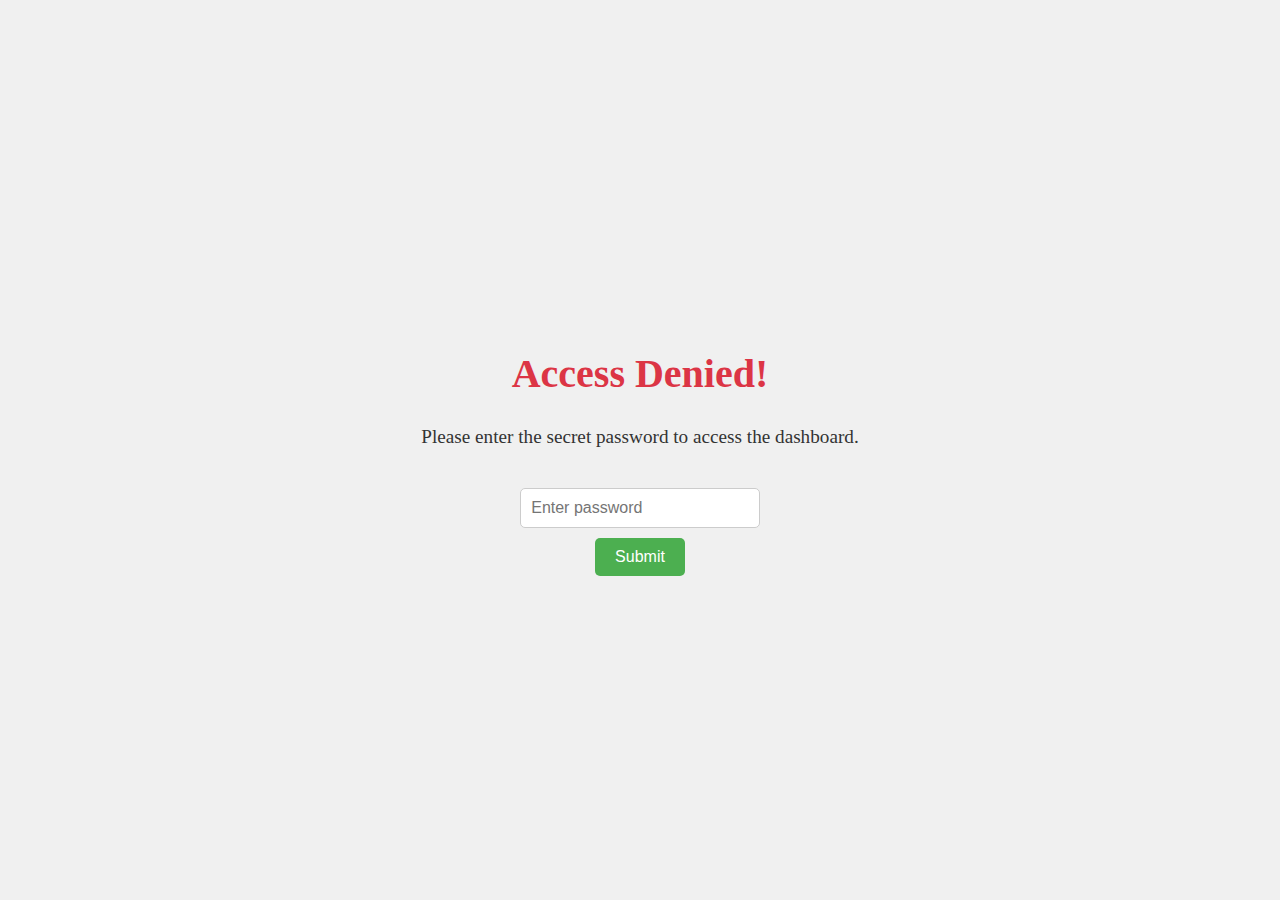
<file: index.htm>
<!DOCTYPE html>
<html lang="en">
<head>
    <meta charset="UTF-8">
    <meta name="viewport" content="width=device-width, initial-scale=1.0">
    <title>SNL Employee Effort Tracker</title>
    <link rel="stylesheet" href="style.css">
    <link rel="stylesheet" href="print.css" media="print"> 
    <style>
        /* Basic CSS for the access denied overlay and hidden input */
        #accessDeniedOverlay {
            position: fixed;
            top: 0;
            left: 0;
            width: 100%;
            height: 100%;
            background-color: #f0f0f0; /* Light background */
            display: flex;
            flex-direction: column;
            justify-content: center;
            align-items: center;
            text-align: center;
            z-index: 1000; /* Make sure it's on top */
            color: #333;
        }
        #accessDeniedOverlay h1 {
            color: #dc3545; /* Red for error */
            font-size: 2.5em;
            margin-bottom: 10px;
        }
        #accessDeniedOverlay p {
            font-size: 1.2em;
            margin-bottom: 20px;
        }
        #secretPasswordInputContainer {
    margin-top: 20px;
    display: flex; /* Changed to flex to make it visible */
    flex-direction: column;
    align-items: center;
        }
        #secretPasswordInputContainer input {
            padding: 10px;
            border: 1px solid #ccc;
            border-radius: 5px;
            font-size: 1em;
            margin-bottom: 10px;
            width: 250px;
            max-width: 80%;
        }
        #secretPasswordInputContainer button {
            background-color: #4CAF50;
            color: white;
            padding: 10px 20px;
            border: none;
            border-radius: 5px;
            cursor: pointer;
            font-size: 1em;
            transition: background-color 0.3s ease;
        }
        #secretPasswordInputContainer button:hover {
            background-color: #45a049;
        }
        #passwordErrorMessage {
            color: #dc3545;
            margin-top: 10px;
            display: none; /* Hidden by default */
        }

    </style>
</head>
<body>
    <div id="accessDeniedOverlay">
        <h1>Access Denied!</h1>
        <p>Please enter the secret password to access the dashboard.</p>
        <div id="secretPasswordInputContainer">
            <input type="password" id="secretPasswordInput" placeholder="Enter password">
            <button id="submitSecretPassword">Submit</button>
            <p id="passwordErrorMessage"></p>
        </div>
    </div>

    <div id="dashboardContent" style="display: none;">
        <header>
            <h1>SML Employee Effort Tracker</h1>
            <nav class="report-tabs">
                <button class="tab-button active" id="allBranchSnapshotTabBtn">All Branch Snapshot</button>
                <button class="tab-button" id="allStaffOverallPerformanceTabBtn">Overall Staff Performance</button>
                <button class="tab-button" id="nonParticipatingBranchesTabBtn">Zero Visit Branches</button>
                <button class="tab-button" id="branchPerformanceTabBtn">Branch Performance</button>
                <button class="tab-button" id="detailedCustomerViewTabBtn">Detailed Customer View</button>
                <button class="tab-button" id="employeeManagementTabBtn">Employee Management</button>
 		<button class="tab-button" id="nonParticipantReportTabBtn" onclick="showTab('nonParticipantReportSection')">Non-Participant Report</button>

            </nav>
        </header>

        <main>
            <section id="reportsSection" class="report-section active">
                <div class="controls-panel">
                    <div class="filter-group">
                        <label for="monthSelect">Month:</label>
                        <select id="monthSelect"></select>
                    </div>
                    <div class="filter-group">
                        <label for="branchSelect">Branch:</label>
                        <select id="branchSelect"></select>
                    </div>
                    <div class="filter-group" id="employeeFilterPanel" style="display: none;">
                        <label for="employeeSelect">Employee:</label>
                        <select id="employeeSelect"></select>
                    </div>
                </div>

                <div class="view-options" id="viewOptions" style="display: none;">
                    <button class="btn" id="viewBranchPerformanceReportBtn">View Branch Performance</button>
                    <button class="btn" id="viewEmployeeSummaryBtn">View Employee Summary</button>
                    <button class="btn" id="viewAllEntriesBtn">View All Entries</button>
                    <button class="btn" id="viewPerformanceReportBtn">View Performance Report</button>
                    <button class="btn" id="viewBranchVisitLeaderboardBtn">Branch Visit Leaderboard</button>
                    <button class="btn" id="viewBranchCallLeaderboardBtn">Branch Call Leaderboard</button>
                    <button class="btn" id="viewStaffParticipationBtn">Staff Participation</button>
                </div>

                <button class="btn download-btn" id="downloadOverallStaffPerformanceReportBtn">Download Overall Staff Performance CSV</button>

                <div id="reportDisplay" class="report-display">
                    <p>Select a report tab above or filter options to view data.</p>
                </div>
            </section>

            <section id="detailedCustomerViewSection" class="report-section">
                <div class="controls-panel">
                    <div class="filter-group">
                        <label for="customerViewMonthSelect">Month:</label>
                        <select id="customerViewMonthSelect"></select>
                    </div>
                    <div class="filter-group">
                        <label for="customerViewBranchSelect">Branch:</label>
                        <select id="customerViewBranchSelect"></select>
                    </div>
                    <div class="filter-group">
                        <label for="customerViewEmployeeSelect">Employee:</label>
                        <select id="customerViewEmployeeSelect"></select>
                    </div>
                    <button class="btn" id="loadCustomerDataBtn">Load Customer Data</button>
                </div>

                <div class="customer-list-display">
                    <h3>Canvassed Customers</h3>
                    <div class="table-container">
                        <table class="data-table">
                            <thead>
                                <tr>
                                    <th>Prospect Name</th>
                                    <th>Phone Number</th>
                                    <th>Activity Type</th>
                                    <th>Date</th>
                                    <th>Details</th>
                                </tr>
                            </thead>
                            <tbody id="detailedCustomerReportTableBody">
                                <tr><td colspan="5">Select a branch, employee, and month to load customer data.</td></tr>
                            </tbody>
                        </table>
                    </div>
                    <button class="btn download-btn" id="downloadDetailedCustomerReportBtn">Download Customer Report CSV</button>
                </div>

                <div class="customer-details-display" id="customerDetailsContent" style="display: none;">
    <h3>Details for <span id="currentCustomerName"></span></h3>
    <div class="customer-details-card">
        <div class="customer-info-section full-width-section" id="employeeBranchInfo">
            <h3>Employee & Branch Info</h3> <div class="detail-row">
                <div class="detail-label">Employee Name:</div>
                <div class="detail-value" id="employeeNameValue"></div>
            </div>
            <div class="detail-row">
                <div class="detail-label">Branch Name:</div>
                <div class="detail-value" id="branchNameValue"></div>
            </div>
        </div>
        <div class="customer-info-section card-color-1" id="customerCard1">
            <h4>Contact & Basic Info</h4>
            <p>Select a customer from the list to view details.</p>
        </div>
        <div class="customer-info-section card-color-2" id="customerCard2">
            <h4>Activity & Interests</h4>
            <p>Select a customer from the list to view details.</p>
        </div>
        <div class="customer-info-section card-color-3" id="customerCard3">
            <h4>Family & Profile</h4>
            <p>Select a customer from the list to view details.</p>
        </div>
    </div>
</div>
            </section>

            <section id="employeeManagementSection" class="report-section">
                <h2>Employee Management</h2>

                <div class="employee-management-controls">
                    <div class="management-form-container">
                        <h3>Add New Employee</h3>
                        <form id="addEmployeeForm" class="management-form">
                            <label for="newEmployeeName">Employee Name:</label>
                            <input type="text" id="newEmployeeName" required>

                            <label for="newEmployeeCode">Employee Code:</label>
                            <input type="text" id="newEmployeeCode" required>

                            <label for="newBranchName">Branch Name:</label>
                            <select id="newBranchName" required></select>

                            <label for="newDesignation">Designation:</label>
                            <input type="text" id="newDesignation" required>

                            <button type="submit" class="btn">Add Employee</button>
                        </form>
                    </div>

                    <div class="management-form-container">
                        <h3>Bulk Add Employees</h3>
                        <form id="bulkAddEmployeeForm" class="management-form">
                            <label for="bulkEmployeeBranchName">Branch Name (for all employees in this list):</label>
                            <select id="bulkEmployeeBranchName" required></select>

                            <label for="bulkEmployeeDetails">Employee Details (Name, Code, Designation - one per line):</label>
                            <textarea id="bulkEmployeeDetails" rows="10" placeholder="E.g., John Doe, E001, Sales Executive&#10;Jane Smith, E002, Marketing Officer" required></textarea>

                            <button type="submit" class="btn">Bulk Add Employees</button>
                        </form>
                    </div>

                    <div class="management-form-container">
                        <h3>Delete Employee</h3>
                        <form id="deleteEmployeeForm" class="management-form">
                            <label for="deleteEmployeeCode">Employee Code to Delete:</label>
                            <input type="text" id="deleteEmployeeCode" required>
                            <button type="submit" class="btn delete-btn">Delete Employee</button>
                        </form>
                    </div>
                </div>
               <div id="employeeManagementMessage" class="message" style="display: none;"></div>
        </section>

        <section id="nonParticipantReportSection" class="report-section" style="display: none;">
            <h2>Non-Participating Employees Report</h2>
            <p>This report lists all employees from the Master Employee list who have not participated in any canvassing activities based on the current data from the main report.</p>
            
            <button id="downloadNonParticipantsReportBtn" class="btn">Download Non-Participants CSV</button>
            
            <div id="nonParticipantsDisplay" class="customer-list-display">
                <h3>Non-Participants List</h3>
                <table id="nonParticipantsTable">
                    <thead>
                        <tr>
                            <th>SL.No.</th>
                            <th>Employee Code</th>
                            <th>Employee Name</th>
                            <th>Division</th>
                            <th>Designation</th>
                            <th>Visit Participation</th>
                        </tr>
                    </thead>
                    <tbody>
                        </tbody>
                </table>
            </div>
            
            <div id="nonParticipantsMessage" class="message" style="display: none; margin-top: 20px;"></div>
        </section>
        </main>
    <footer>
        <p>&copy; 2025 Employee Canvassing Dashboard</p>
    </footer>
            <p>&copy; 2025 Employee Canvassing Dashboard</p>
        </footer>
    </div>
<script src="tabHandler.js"></script> <script src="script.js"></script>
<script src="nonParticipantsReport.js"></script>
   </body>
</html>
</file>
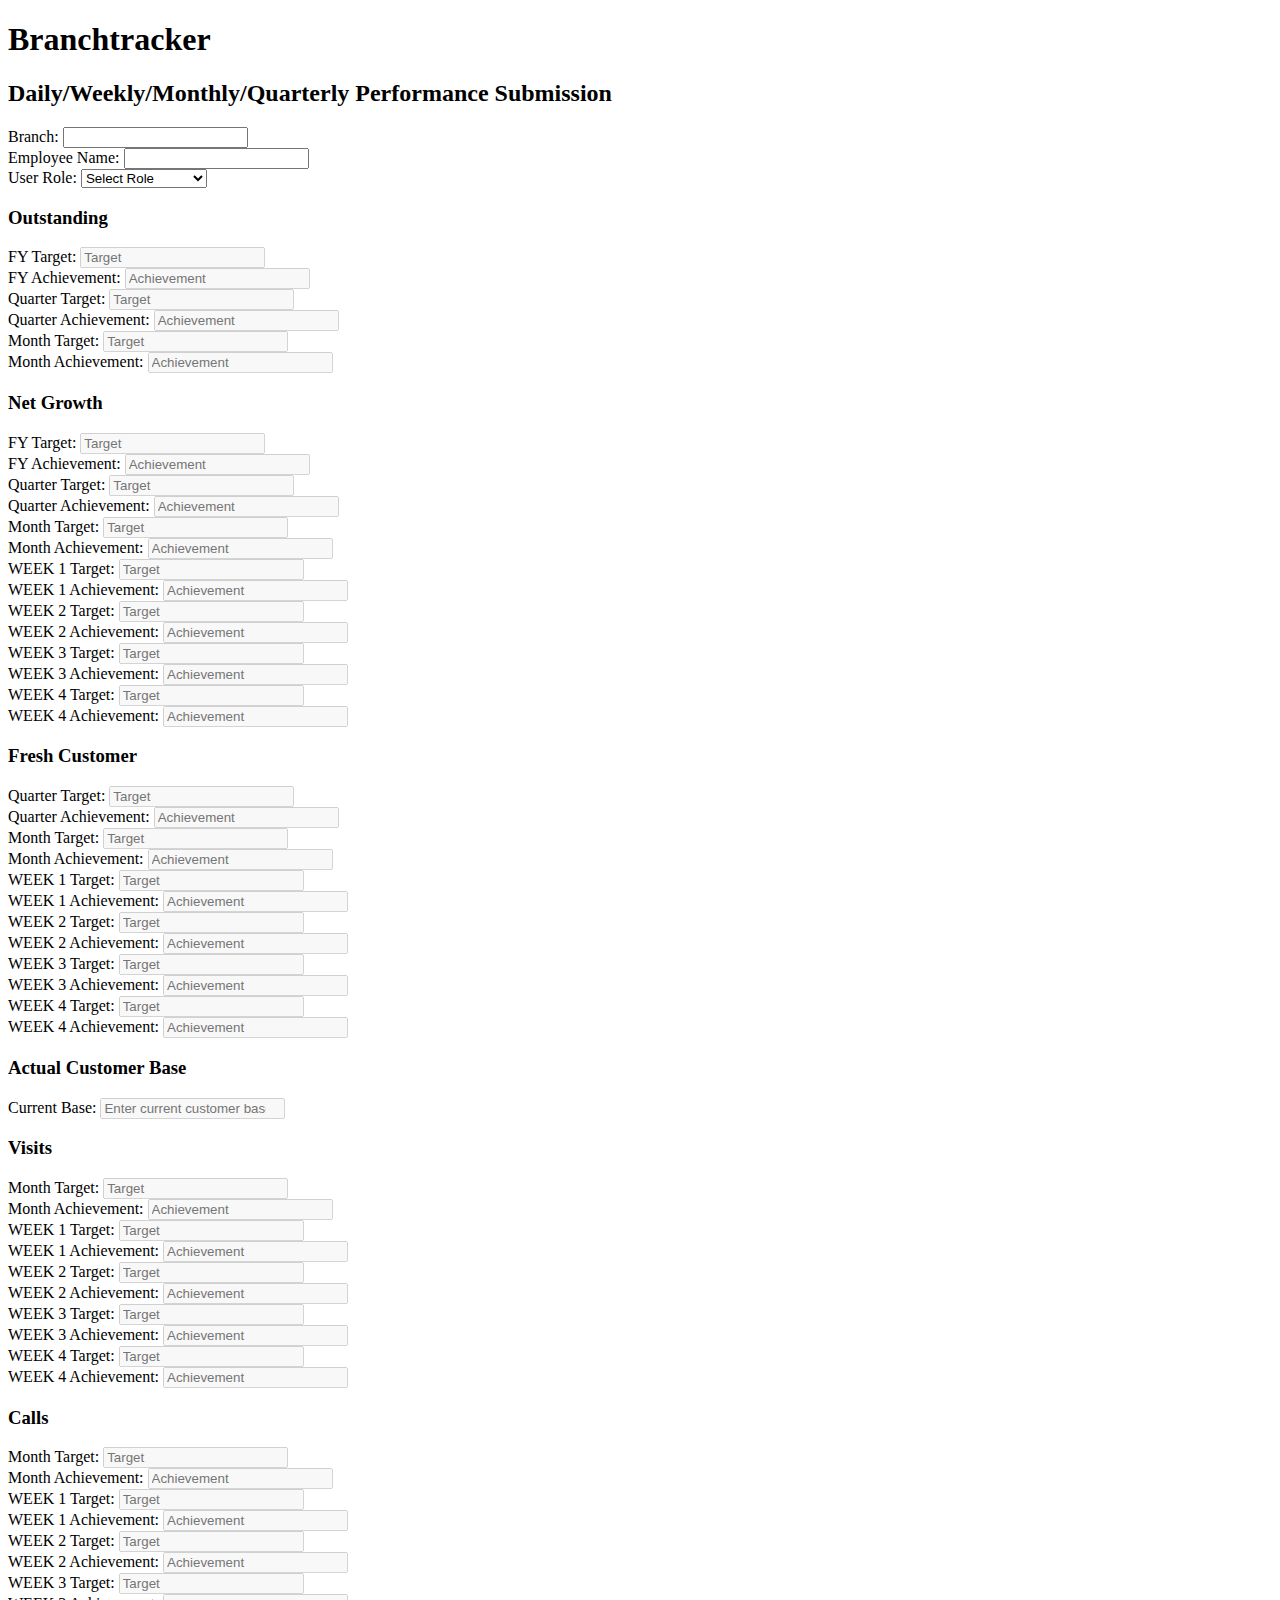
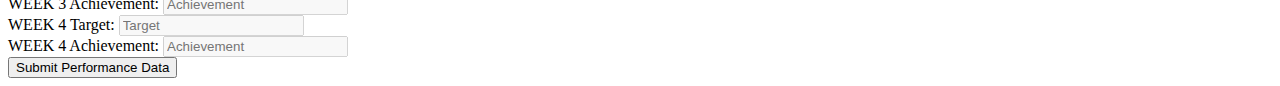
<file: index.html>
<!DOCTYPE html>
<html lang="en">
<head>
    <meta charset="UTF-8">
    <meta name="viewport" content="width=device-width, initial-scale=1.0">
    <title>Branch Performance Tracker</title>
    <body>

    <div class="container">
        <h1>Branchtracker</h1> <h2 id="formTitle">Daily/Weekly/Monthly/Quarterly Performance Submission</h2>

        <form id="performanceForm">
            <div class="form-group">
                <label for="branch">Branch:</label>
                <input type="text" id="branch" name="Branch" required>
            </div>
            <div class="form-group">
                <label for="employeeName">Employee Name:</label>
                <input type="text" id="employeeName" name="Employee name" required>
            </div>

            <div class="form-group">
                <label for="userRole">User Role:</label>
                <select id="userRole" name="User Role" required>
                    <option value="">Select Role</option>
                    <option value="Branch in Charge">Branch in Charge</option>
                    <option value="Others">Others</option>
                </select>
            </div>

            <h3>Outstanding</h3>
            <div class="outstanding-period-group" data-category="Outstanding" data-period="FY">
                <div class="form-group">
                    <label for="outstandingFYTarget">FY Target:</label>
                    <input type="number" id="outstandingFYTarget" name="Outstanding FY Target" class="outstanding-field" placeholder="Target">
                </div>
                <div class="form-group">
                    <label for="outstandingFYAchmt">FY Achievement:</label>
                    <input type="number" id="outstandingFYAchmt" name="Outstanding FY Achmt" class="outstanding-field" placeholder="Achievement">
                </div>
            </div>
            <div class="outstanding-period-group" data-category="Outstanding" data-period="Quarter">
                <div class="form-group">
                    <label for="outstandingQuarterTarget">Quarter Target:</label>
                    <input type="number" id="outstandingQuarterTarget" name="Outstanding Quarter Target" class="outstanding-field" placeholder="Target">
                </div>
                <div class="form-group">
                    <label for="outstandingQuarterAchmt">Quarter Achievement:</label>
                    <input type="number" id="outstandingQuarterAchmt" name="Outstanding Quarter Achmt" class="outstanding-field" placeholder="Achievement">
                </div>
            </div>
            <div class="outstanding-period-group" data-category="Outstanding" data-period="Month">
                <div class="form-group">
                    <label for="outstandingMonthTarget">Month Target:</label>
                    <input type="number" id="outstandingMonthTarget" name="Outstanding Month Target" class="outstanding-field" placeholder="Target">
                </div>
                <div class="form-group">
                    <label for="outstandingMonthAchmt">Month Achievement:</label>
                    <input type="number" id="outstandingMonthAchmt" name="Outstanding Month Achmt" class="outstanding-field" placeholder="Achievement">
                </div>
            </div>

            <h3>Net Growth</h3>
            <div class="net-growth-period-group" data-category="Net Growth" data-period="FY">
                <div class="form-group">
                    <label for="netGrowthFYTarget">FY Target:</label>
                    <input type="number" id="netGrowthFYTarget" name="Net Growth FY Target" placeholder="Target">
                </div>
                <div class="form-group">
                    <label for="netGrowthFYAchmt">FY Achievement:</label>
                    <input type="number" id="netGrowthFYAchmt" name="Net Growth FY Achmt" placeholder="Achievement">
                </div>
            </div>
            <div class="net-growth-period-group" data-category="Net Growth" data-period="Quarter">
                <div class="form-group">
                    <label for="netGrowthQuarterTarget">Quarter Target:</label>
                    <input type="number" id="netGrowthQuarterTarget" name="Net Growth Quarter Target" placeholder="Target">
                </div>
                <div class="form-group">
                    <label for="netGrowthQuarterAchmt">Quarter Achievement:</label>
                    <input type="number" id="netGrowthQuarterAchmt" name="Net Growth Quarter Achmt" placeholder="Achievement">
                </div>
            </div>
            <div class="net-growth-period-group" data-category="Net Growth" data-period="Month">
                <div class="form-group">
                    <label for="netGrowthMonthTarget">Month Target:</label>
                    <input type="number" id="netGrowthMonthTarget" name="Net Growth Month Target" placeholder="Target">
                </div>
                <div class="form-group">
                    <label for="netGrowthMonthAchmt">Month Achievement:</label>
                    <input type="number" id="netGrowthMonthAchmt" name="Net Growth Month Achmt" placeholder="Achievement">
                </div>
            </div>
            <div class="net-growth-period-group" data-category="Net Growth" data-period="Week" data-week="1">
                <div class="form-group">
                    <label for="netGrowthWeek1Target">WEEK 1 Target:</label>
                    <input type="number" id="netGrowthWeek1Target" name="Net Growth WEEK 1 Target" data-week="1" placeholder="Target">
                </div>
                <div class="form-group">
                    <label for="netGrowthWeek1Achmt">WEEK 1 Achievement:</label>
                    <input type="number" id="netGrowthWeek1Achmt" name="Net Growth WEEK 1 Achmt" data-week="1" placeholder="Achievement">
                </div>
            </div>
            <div class="net-growth-period-group" data-category="Net Growth" data-period="Week" data-week="2">
                <div class="form-group">
                    <label for="netGrowthWeek2Target">WEEK 2 Target:</label>
                    <input type="number" id="netGrowthWeek2Target" name="Net Growth WEEK 2 Target" data-week="2" placeholder="Target">
                </div>
                <div class="form-group">
                    <label for="netGrowthWeek2Achmt">WEEK 2 Achievement:</label>
                    <input type="number" id="netGrowthWeek2Achmt" name="Net Growth WEEK 2 Achmt" data-week="2" placeholder="Achievement">
                </div>
            </div>
            <div class="net-growth-period-group" data-category="Net Growth" data-period="Week" data-week="3">
                <div class="form-group">
                    <label for="netGrowthWeek3Target">WEEK 3 Target:</label>
                    <input type="number" id="netGrowthWeek3Target" name="Net Growth WEEK 3 Target" data-week="3" placeholder="Target">
                </div>
                <div class="form-group">
                    <label for="netGrowthWeek3Achmt">WEEK 3 Achievement:</label>
                    <input type="number" id="netGrowthWeek3Achmt" name="Net Growth WEEK 3 Achmt" data-week="3" placeholder="Achievement">
                </div>
            </div>
            <div class="net-growth-period-group" data-category="Net Growth" data-period="Week" data-week="4">
                <div class="form-group">
                    <label for="netGrowthWeek4Target">WEEK 4 Target:</label>
                    <input type="number" id="netGrowthWeek4Target" name="Net Growth WEEK 4 Target" data-week="4" placeholder="Target">
                </div>
                <div class="form-group">
                    <label for="netGrowthWeek4Achmt">WEEK 4 Achievement:</label>
                    <input type="number" id="netGrowthWeek4Achmt" name="Net Growth WEEK 4 Achmt" data-week="4" placeholder="Achievement">
                </div>
            </div>

            <h3>Fresh Customer</h3>
            <div class="fresh-customer-period-group" data-category="Fresh Customer" data-period="Quarter">
                <div class="form-group">
                    <label for="freshCustomerQuarterTarget">Quarter Target:</label>
                    <input type="number" id="freshCustomerQuarterTarget" name="Fresh Customer Quarter Target" placeholder="Target">
                </div>
                <div class="form-group">
                    <label for="freshCustomerQuarterAchmt">Quarter Achievement:</label>
                    <input type="number" id="freshCustomerQuarterAchmt" name="Fresh Customer Quarter Achmt" placeholder="Achievement">
                </div>
            </div>
            <div class="fresh-customer-period-group" data-category="Fresh Customer" data-period="Month">
                <div class="form-group">
                    <label for="freshCustomerMonthTarget">Month Target:</label>
                    <input type="number" id="freshCustomerMonthTarget" name="Fresh Customer Month Target" placeholder="Target">
                </div>
                <div class="form-group">
                    <label for="freshCustomerMonthAchmt">Month Achievement:</label>
                    <input type="number" id="freshCustomerMonthAchmt" name="Fresh Customer Month Achmt" placeholder="Achievement">
                </div>
            </div>
            <div class="fresh-customer-period-group" data-category="Fresh Customer" data-period="Week" data-week="1">
                <div class="form-group">
                    <label for="freshCustomerWeek1Target">WEEK 1 Target:</label>
                    <input type="number" id="freshCustomerWeek1Target" name="Fresh Customer WEEK 1 Target" data-week="1" placeholder="Target">
                </div>
                <div class="form-group">
                    <label for="freshCustomerWeek1Achmt">WEEK 1 Achievement:</label>
                    <input type="number" id="freshCustomerWeek1Achmt" name="Fresh Customer WEEK 1 Achmt" data-week="1" placeholder="Achievement">
                </div>
            </div>
            <div class="fresh-customer-period-group" data-category="Fresh Customer" data-period="Week" data-week="2">
                <div class="form-group">
                    <label for="freshCustomerWeek2Target">WEEK 2 Target:</label>
                    <input type="number" id="freshCustomerWeek2Target" name="Fresh Customer WEEK 2 Target" data-week="2" placeholder="Target">
                </div>
                <div class="form-group">
                    <label for="freshCustomerWeek2Achmt">WEEK 2 Achievement:</label>
                    <input type="number" id="freshCustomerWeek2Achmt" name="Fresh Customer WEEK 2 Achmt" data-week="2" placeholder="Achievement">
                </div>
            </div>
            <div class="fresh-customer-period-group" data-category="Fresh Customer" data-period="Week" data-week="3">
                <div class="form-group">
                    <label for="freshCustomerWeek3Target">WEEK 3 Target:</label>
                    <input type="number" id="freshCustomerWeek3Target" name="Fresh Customer WEEK 3 Target" data-week="3" placeholder="Target">
                </div>
                <div class="form-group">
                    <label for="freshCustomerWeek3Achmt">WEEK 3 Achievement:</label>
                    <input type="number" id="freshCustomerWeek3Achmt" name="Fresh Customer WEEK 3 Achmt" data-week="3" placeholder="Achievement">
                </div>
            </div>
            <div class="fresh-customer-period-group" data-category="Fresh Customer" data-period="Week" data-week="4">
                <div class="form-group">
                    <label for="freshCustomerWeek4Target">WEEK 4 Target:</label>
                    <input type="number" id="freshCustomerWeek4Target" name="Fresh Customer WEEK 4 Target" data-week="4" placeholder="Target">
                </div>
                <div class="form-group">
                    <label for="freshCustomerWeek4Achmt">WEEK 4 Achievement:</label>
                    <input type="number" id="freshCustomerWeek4Achmt" name="Fresh Customer WEEK 4 Achmt" data-week="4" placeholder="Achievement">
                </div>
            </div>

            <h3>Actual Customer Base</h3>
            <div class="form-group">
                <label for="actualCustomerBase">Current Base:</label>
                <input type="number" id="actualCustomerBase" name="Actual Customer Base" placeholder="Enter current customer base">
            </div>

            <h3>Visits</h3>
            <div class="visits-period-group" data-category="Visits" data-period="Month">
                <div class="form-group">
                    <label for="visitsMonthTarget">Month Target:</label>
                    <input type="number" id="visitsMonthTarget" name="Visits Month Target" placeholder="Target">
                </div>
                <div class="form-group">
                    <label for="visitsMonthAchmt">Month Achievement:</label>
                    <input type="number" id="visitsMonthAchmt" name="Visits Month Achmt" placeholder="Achievement">
                </div>
            </div>
            <div class="visits-period-group" data-category="Visits" data-period="Week" data-week="1">
                <div class="form-group">
                    <label for="visitsWeek1Target">WEEK 1 Target:</label>
                    <input type="number" id="visitsWeek1Target" name="Visits WEEK 1 Target" data-week="1" placeholder="Target">
                </div>
                <div class="form-group">
                    <label for="visitsWeek1Achmt">WEEK 1 Achievement:</label>
                    <input type="number" id="visitsWeek1Achmt" name="Visits WEEK 1 Achmt" data-week="1" placeholder="Achievement">
                </div>
            </div>
            <div class="visits-period-group" data-category="Visits" data-period="Week" data-week="2">
                <div class="form-group">
                    <label for="visitsWeek2Target">WEEK 2 Target:</label>
                    <input type="number" id="visitsWeek2Target" name="Visits WEEK 2 Target" data-week="2" placeholder="Target">
                </div>
                <div class="form-group">
                    <label for="visitsWeek2Achmt">WEEK 2 Achievement:</label>
                    <input type="number" id="visitsWeek2Achmt" name="Visits WEEK 2 Achmt" data-week="2" placeholder="Achievement">
                </div>
            </div>
            <div class="visits-period-group" data-category="Visits" data-period="Week" data-week="3">
                <div class="form-group">
                    <label for="visitsWeek3Target">WEEK 3 Target:</label>
                    <input type="number" id="visitsWeek3Target" name="Visits WEEK 3 Target" data-week="3" placeholder="Target">
                </div>
                <div class="form-group">
                    <label for="visitsWeek3Achmt">WEEK 3 Achievement:</label>
                    <input type="number" id="visitsWeek3Achmt" name="Visits WEEK 3 Achmt" data-week="3" placeholder="Achievement">
                </div>
            </div>
            <div class="visits-period-group" data-category="Visits" data-period="Week" data-week="4">
                <div class="form-group">
                    <label for="visitsWeek4Target">WEEK 4 Target:</label>
                    <input type="number" id="visitsWeek4Target" name="Visits WEEK 4 Target" data-week="4" placeholder="Target">
                </div>
                <div class="form-group">
                    <label for="visitsWeek4Achmt">WEEK 4 Achievement:</label>
                    <input type="number" id="visitsWeek4Achmt" name="Visits WEEK 4 Achmt" data-week="4" placeholder="Achievement">
                </div>
            </div>

            <h3>Calls</h3>
            <div class="calls-period-group" data-category="Calls" data-period="Month">
                <div class="form-group">
                    <label for="callsMonthTarget">Month Target:</label>
                    <input type="number" id="callsMonthTarget" name="Calls Month Target" placeholder="Target">
                </div>
                <div class="form-group">
                    <label for="callsMonthAchmt">Month Achievement:</label>
                    <input type="number" id="callsMonthAchmt" name="Calls Month Achmt" placeholder="Achievement">
                </div>
            </div>
            <div class="calls-period-group" data-category="Calls" data-period="Week" data-week="1">
                <div class="form-group">
                    <label for="callsWeek1Target">WEEK 1 Target:</label>
                    <input type="number" id="callsWeek1Target" name="Calls WEEK 1 Target" data-week="1" placeholder="Target">
                </div>
                <div class="form-group">
                    <label for="callsWeek1Achmt">WEEK 1 Achievement:</label>
                    <input type="number" id="callsWeek1Achmt" name="Calls WEEK 1 Achmt" data-week="1" placeholder="Achievement">
                </div>
            </div>
            <div class="calls-period-group" data-category="Calls" data-period="Week" data-week="2">
                <div class="form-group">
                    <label for="callsWeek2Target">WEEK 2 Target:</label>
                    <input type="number" id="callsWeek2Target" name="Calls WEEK 2 Target" data-week="2" placeholder="Target">
                </div>
                <div class="form-group">
                    <label for="callsWeek2Achmt">WEEK 2 Achievement:</label>
                    <input type="number" id="callsWeek2Achmt" name="Calls WEEK 2 Achmt" data-week="2" placeholder="Achievement">
                </div>
            </div>
            <div class="calls-period-group" data-category="Calls" data-period="Week" data-week="3">
                <div class="form-group">
                    <label for="callsWeek3Target">WEEK 3 Target:</label>
                    <input type="number" id="callsWeek3Target" name="Calls WEEK 3 Target" data-week="3" placeholder="Target">
                </div>
                <div class="form-group">
                    <label for="callsWeek3Achmt">WEEK 3 Achievement:</label>
                    <input type="number" id="callsWeek3Achmt" name="Calls WEEK 3 Achmt" data-week="3" placeholder="Achievement">
                </div>
            </div>
            <div class="calls-period-group" data-category="Calls" data-period="Week" data-week="4">
                <div class="form-group">
                    <label for="callsWeek4Target">WEEK 4 Target:</label>
                    <input type="number" id="callsWeek4Target" name="Calls WEEK 4 Target" data-week="4" placeholder="Target">
                </div>
                <div class="form-group">
                    <label for="callsWeek4Achmt">WEEK 4 Achievement:</label>
                    <input type="number" id="callsWeek4Achmt" name="Calls WEEK 4 Achmt" data-week="4" placeholder="Achievement">
                </div>
            </div>


            <button type="submit">Submit Performance Data</button>
        </form>

        <div id="formSuccessMessage" class="message success-message" style="display: none;">
            <p>Data submitted successfully! Thank you.</p>
            <button onclick="resetForm()">Submit New Data</button>
        </div>
        <div id="formErrorMessage" class="message error-message" style="display: none;">
            <p>An error occurred during submission. Please try again.</p>
            <button onclick="resetForm()">Try Again</button>
        </div>
    </div> <script>
        const form = document.getElementById('performanceForm');
        const formTitle = document.getElementById('formTitle');
        const successMessage = document.getElementById('formSuccessMessage');
        const errorMessage = document.getElementById('formErrorMessage');
        const userRoleSelect = document.getElementById('userRole'); // This should now work!

        // Select all relevant input fields using their classes/attributes
        const outstandingFields = document.querySelectorAll('.outstanding-field');
        const netGrowthPeriodGroups = document.querySelectorAll('.net-growth-period-group');
        const freshCustomerPeriodGroups = document.querySelectorAll('.fresh-customer-period-group');
        const visitsPeriodGroups = document.querySelectorAll('.visits-period-group');
        const callsPeriodGroups = document.querySelectorAll('.calls-period-group');

        const actualCustomerBaseField = document.getElementById('actualCustomerBase');


        // IMPORTANT: Replace this with YOUR Google Apps Script Web App URL
        const appsScriptURL = 'https://script.google.com/macros/s/AKfycbxnNMtVjeHh4M87Pn61_jxzcs902win5sToqQQDRR6_RFKckZOsk9zZlDbGD2juW7NC/exec';

        // Global variable to store fetched data
        let fetchedData = null; // Will store { latestValues, capturedPeriods, currentQuarterName, currentMonth, currentYear }

        // Admin override from URL parameter
        const urlParams = new URLSearchParams(window.location.search);
        const isAdmin = urlParams.get('admin') === 'true';

        // Helper function to get quarter name from month (0-indexed)
        function getQuarterName(monthIndex) {
            if (monthIndex >= 0 && monthIndex <= 2) return 'Q1'; // Jan-Mar
            if (monthIndex >= 3 && monthIndex <= 5) return 'Q2'; // Apr-Jun
            if (monthIndex >= 6 && monthIndex <= 8) return 'Q3'; // Jul-Sep
            if (monthIndex >= 9 && monthIndex <= 11) return 'Q4'; // Oct-Dec
            return '';
        }

        /**
         * Determines the Nth Monday-Saturday week of the month a date falls into.
         * Returns 0 if no valid week is found within the current month context.
         */
        function getWeekNumberOfMonth(date) {
            const d = new Date(date);
            d.setHours(0, 0, 0, 0); // Normalize to start of day

            const year = d.getFullYear();
            const month = d.getMonth(); // 0-indexed

            // If the day is Sunday, it cannot be part of a Mon-Sat week
            if (d.getDay() === 0) { // Sunday
                return 0;
            }

            let weekNumber = 0;
            let tempDate = new Date(year, month, 1); // Start checking from 1st of the month

            // Find the first Monday of the month
            while (tempDate.getDay() !== 1) { // 1 is Monday
                tempDate.setDate(tempDate.getDate() + 1);
                if (tempDate.getMonth() !== month) {
                    // If we cross into the next month before finding the first Monday,
                    // it means there are no Mon-Sat weeks starting in this month that could contain 'd'.
                    return 0;
                }
            }

            // Now tempDate is the first Monday of the month
            for (let i = 1; i <= 4; i++) { // Check for weeks 1 through 4
                const weekStart = new Date(tempDate);
                const weekEnd = new Date(tempDate);
                weekEnd.setDate(weekEnd.getDate() + 5); // Saturday of the current week

                // Check if the input date 'd' falls within this Mon-Sat range
                if (d.getTime() >= weekStart.getTime() && d.getTime() <= weekEnd.getTime()) {
                    weekNumber = i;
                    break; // Found the week, exit loop
                }

                // Move tempDate to the Monday of the next week for the next iteration
                tempDate.setDate(tempDate.getDate() + 7);
                // If we cross into the next month, it means there are no more full Mon-Sat weeks
                // starting within the current month for 'd' to possibly fall into.
                if (tempDate.getMonth() !== month) {
                    break;
                }
            }
            return weekNumber;
        }


        /**
         * Disables a form field and optionally sets its value.
         * Adds 'disabled-field-group' class to the parent .form-group for styling.
         */
        function disableField(field, value = '') {
            field.disabled = true;
            field.value = value;
            field.parentElement.classList.add('disabled-field-group');
        }

        /**
         * Enables a form field and clears its value.
         * Removes 'disabled-field-group' class from the parent .form-group.
         */
        function enableField(field) {
            field.disabled = false;
            field.value = '';
            field.parentElement.classList.remove('disabled-field-group');
        }

        /**
         * Main function to initialize and apply form field logic.
         * Fetches data, applies role-based, period-based, and week-based disabling.
         */
        async function initializeFormFields() {
            // First, disable all fields temporarily, they will be enabled based on logic
            document.querySelectorAll('input, select').forEach(field => {
                field.disabled = true; // Disable all
                if (field.parentElement.classList.contains('disabled-field-group')) {
                    field.parentElement.classList.remove('disabled-field-group');
                }
            });

            // Always enable Branch, Employee Name, and User Role for basic form operation
            document.getElementById('branch').disabled = false;
            document.getElementById('employeeName').disabled = false;
            userRoleSelect.disabled = false;


            if (isAdmin) {
                console.log("Admin mode: All fields are enabled.");
                document.querySelectorAll('input, select').forEach(field => {
                    field.disabled = false;
                    field.parentElement.classList.remove('disabled-field-group');
                });
                return; // Exit if in admin mode
            }

            // Fetch data from Apps Script
            try {
                const response = await fetch(appsScriptURL);
                if (!response.ok) {
                    throw new Error(`HTTP error! status: ${response.status}`);
                }
                fetchedData = await response.json(); // Store for later use
                console.log("Fetched Data:", fetchedData);

                if (fetchedData.error) {
                    console.error("Apps Script Error:", fetchedData.error);
                    alert("Error fetching data from sheet: " + fetchedData.error);
                    return;
                }

            } catch (error) {
                console.error('Error fetching data:', error);
                alert('Failed to load previous data. Please check your internet connection or try again later.');
                return;
            }

            const { latestValues, capturedPeriods, currentQuarterName, currentMonth, currentYear } = fetchedData;
            const selectedRole = userRoleSelect.value;
            const today = new Date();
            const currentWeekNumber = getWeekNumberOfMonth(today);

            // --- Apply Logic for Each Category ---

            // Outstanding Category Logic (Role-based and Period-based)
            outstandingFields.forEach(field => {
                const category = field.closest('.outstanding-period-group').dataset.category; // "Outstanding"
                const period = field.closest('.outstanding-period-group').dataset.period; // "FY", "Quarter", "Month"
                const fieldName = field.name;

                if (selectedRole === 'Others') {
                    disableField(field, latestValues[fieldName] || ''); // Disable and show value if available
                } else { // Branch in Charge
                    if (period === 'FY') {
                        // FY fields for Outstanding are always editable for Branch in Charge
                        enableField(field);
                        field.value = latestValues[fieldName] || ''; // Populate if exists
                    } else if (period === 'Quarter') {
                        const captureKey = `${category}_${currentQuarterName}_${currentYear}`;
                        if (capturedPeriods[captureKey]) {
                            disableField(field, latestValues[fieldName] || '');
                        } else {
                            enableField(field);
                            field.value = latestValues[fieldName] || '';
                        }
                    } else if (period === 'Month') {
                        const captureKey = `${category}_${currentMonth}_${currentYear}`;
                        if (capturedPeriods[captureKey]) {
                            disableField(field, latestValues[fieldName] || '');
                        } else {
                            enableField(field);
                            field.value = latestValues[fieldName] || '';
                        }
                    }
                }
            });

            // Net Growth Target, Fresh Customer, Visits, Calls Logic (Period-based, including Weekly)
            const categoriesToProcess = [
                { id: 'net-growth', groups: netGrowthPeriodGroups },
                { id: 'fresh-customer', groups: freshCustomerPeriodGroups },
                { id: 'visits', groups: visitsPeriodGroups },
                { id: 'calls', groups: callsPeriodGroups }
            ];

            categoriesToProcess.forEach(cat => {
                cat.groups.forEach(group => {
                    const category = group.dataset.category; // e.g., "Net Growth", "Fresh Customer", "Visits", "Calls"
                    const period = group.dataset.period; // "FY", "Quarter", "Month", "Week"
                    const inputFields = group.querySelectorAll('input');

                    inputFields.forEach(field => {
                        const fieldName = field.name;

                        if (period === 'FY') {
                            // FY for Net Growth only. Other categories don't have FY targets per spec.
                            // Assuming FY targets are always editable, unless a different rule is defined.
                            enableField(field);
                            field.value = latestValues[fieldName] || '';
                        } else if (period === 'Quarter') {
                            const captureKey = `${category}_${currentQuarterName}_${currentYear}`;
                            if (capturedPeriods[captureKey]) {
                                disableField(field, latestValues[fieldName] || '');
                            } else {
                                enableField(field);
                                field.value = latestValues[fieldName] || '';
                            }
                        } else if (period === 'Month') {
                            const captureKey = `${category}_${currentMonth}_${currentYear}`;
                            if (capturedPeriods[captureKey]) {
                                disableField(field, latestValues[fieldName] || '');
                            } else {
                                enableField(field);
                                field.value = latestValues[fieldName] || '';
                            }
                        } else if (period === 'Week') {
                            const fieldWeek = parseInt(field.dataset.week);
                            if (fieldWeek === currentWeekNumber) {
                                enableField(field);
                                field.value = latestValues[fieldName] || '';
                            } else {
                                disableField(field, latestValues[fieldName] || ''); // Show value for other weeks but disabled
                            }
                        }
                    });
                });
            });

            // Actual Customer Base (single field, always enabled, show latest value)
            if (actualCustomerBaseField) {
                enableField(actualCustomerBaseField);
                actualCustomerBaseField.value = latestValues[actualCustomerBaseField.name] || '';
            }

            // Final check: if user role isn't selected, keep relevant fields disabled
            if (selectedRole === '') {
                outstandingFields.forEach(field => disableField(field, '')); // Disable Outstanding if role not set
            }

            // Ensure Branch and Employee Name are always enabled after all other logic
            document.getElementById('branch').disabled = false;
            document.getElementById('employeeName').disabled = false;
        }


        // Event listener for User Role dropdown to trigger form update
        userRoleSelect.addEventListener('change', initializeFormFields);

        // Initial form setup when the DOM is fully loaded
        document.addEventListener('DOMContentLoaded', initializeFormFields);


        // Form submission handler
        form.addEventListener('submit', async function(event) {
            event.preventDefault();

            successMessage.style.display = 'none';
            errorMessage.style.display = 'none';

            const submitButton = form.querySelector('button[type="submit"]');
            submitButton.disabled = true;
            submitButton.textContent = 'Submitting...';

            const formData = new FormData(form);

            // Filter out disabled fields to avoid sending old values
            const dataToSend = {};
            for (let [key, value] of formData.entries()) {
                const inputElement = form.elements[key];
                // Only include fields that are not disabled
                // Also, exclude "bot-field" if it exists (hidden honey pot field)
                if (inputElement && !inputElement.disabled && key !== 'bot-field') {
                    dataToSend[key] = value;
                }
            }
            
            // Add current timestamp for form submission (optional, but good for tracking client time)
            // This is separate from the Apps Script timestamp
            dataToSend['Client Submit Timestamp'] = new Date().toISOString();


            try {
                // Use URLSearchParams for x-www-form-urlencoded to match Apps Script's e.parameter
                const response = await fetch(appsScriptURL, {
                    method: 'POST',
                    body: new URLSearchParams(dataToSend),
                });

                if (response.ok) {
                    const resultText = await response.text();
                    console.log("Apps Script response text:", resultText);

                    if (resultText.trim() === 'Success') {
                        form.style.display = 'none';
                        formTitle.style.display = 'none';
                        successMessage.style.display = 'block';
                        form.reset(); // Clear form values
                    } else {
                        console.error("Apps Script returned unexpected text:", resultText);
                        errorMessage.querySelector('p').textContent = `Submission failed: Unexpected response from server.`;
                        errorMessage.style.display = 'block';
                    }
                } else {
                    console.error("HTTP Error during submission:", response.status, response.statusText);
                    errorMessage.querySelector('p').textContent = `Server error: ${response.status} ${response.statusText}. Please try again.`;
                    errorMessage.style.display = 'block';
                }
            } catch (error) {
                console.error('Error submitting form:', error);
                errorMessage.querySelector('p').textContent = `Network error: ${error.message}. Please check your connection.`;
                errorMessage.style.display = 'block';
            } finally {
                submitButton.disabled = false;
                submitButton.textContent = 'Submit Performance Data';
            }
        });

        /**
         * Resets the form after submission or error.
         * Hides messages, shows form, clears values, and re-applies dynamic logic.
         */
        function resetForm() {
            successMessage.style.display = 'none';
            errorMessage.style.display = 'none';
            formTitle.style.display = 'block';
            form.style.display = 'block';
            form.reset(); // Reset all form fields to their default empty state
            userRoleSelect.value = ''; // Ensure role is reset
            initializeFormFields(); // IMPORTANT: Re-apply disabling/enabling logic and re-fetch data
        }
    </script>
</body>
</html>
</file>
<file: style.css>
// --- IMPORTANT: CONFIGURE THESE TWO VARIABLES ---
const SHEET_ID = '1PBjD9j6pb_jKoYGezZyPiGgz9ddCbe6avkhTKsuZa4A'; // Your Google Sheet ID
const SHEET_TAB_NAME = 'Branch Data'; // Your Sheet Tab Name
// --- END CONFIGURATION ---

/**
 * Handles GET requests to serve the web app's HTML page.
 * This is the standard function for serving an HTML UI.
 * ALL previous logic for fetching 'latestValues' and 'capturedPeriods' is removed from here.
 */
function doGet() {
  return HtmlService.createTemplateFromFile('index').evaluate()
      .addMetaTag('viewport', 'width=device-width, initial-scale=1');
}

/**
 * Handles form submissions to append data to the Google Sheet.
 * This function is called by the client-side JavaScript via google.script.run.processForm(data).
 * It will return a success/failure message to the client.
 */
function processForm(data) {
  const ss = SpreadsheetApp.openById(SHEET_ID);
  const sheet = ss.getSheetByName(SHEET_TAB_NAME);

  if (!sheet) {
    Logger.log(`Error: Sheet tab '${SHEET_TAB_NAME}' not found.`);
    return { success: false, message: `ERROR: Sheet tab '${SHEET_TAB_NAME}' not found. Please check 'SHEET_TAB_NAME' in Code.gs.` };
  }

  // Get current headers from the sheet to ensure data is inserted into correct columns
  const currentHeaders = sheet.getRange(1, 1, 1, sheet.getLastColumn()).getValues()[0];
  const newRow = [];

  // Always add Timestamp as the first column for the new row
  const timestamp = new Date();
  let timestampAdded = false;

  // Populate newRow based on the sheet's header order
  // It's highly recommended that your sheet's first column header is 'Timestamp'.
  for (let i = 0; i < currentHeaders.length; i++) {
    const header = currentHeaders[i];
    if (header === 'Timestamp') {
      newRow.push(timestamp);
      timestampAdded = true;
    } else if (data.hasOwnProperty(header)) {
      let value = data[header];
      // Attempt to parse numbers, but only if they are not empty and are valid numbers
      if (value !== '' && !isNaN(parseFloat(value)) && isFinite(value)) {
          newRow.push(parseFloat(value));
      } else {
          newRow.push(value); // Push original string value
      }
    } else {
      newRow.push(''); // Fill columns not present in form data with empty string
    }
  }

  // If 'Timestamp' header was not found in the sheet headers, add it at the beginning of the row
  if (!timestampAdded) {
      newRow.unshift(timestamp); // Add timestamp to the very start if sheet header didn't specify it
  }

  try {
    sheet.appendRow(newRow);
    return { success: true, message: "Data submitted successfully!" };
  } catch (e) {
    Logger.log("Error appending row: " + e.message);
    return { success: false, message: "Failed to submit data: " + e.message };
  }
}

/**
 * Helper function to include HTML files in templates (e.g., for script.js or style.css)
 * Required if you are using HtmlService.createTemplateFromFile and embedding JS/CSS.
 */
function include(filename) {
  return HtmlService.createHtmlOutputFromFile(filename).getContent();
}
</file>
<file: print.css>
/* print.css - Tailored for Detailed Customer View */

/* 1. General Print Reset & Hide Unnecessary Elements */
body {
    background-color: #fff !important;
    color: #000 !important;
    margin: 0 !important;
    padding: 0 !important;
    font-family: Arial, sans-serif !important; /* Ensure a standard print font */
    font-size: 10pt !important; /* Adjust base font size for print */
    -webkit-print-color-adjust: exact; /* For WebKit to print backgrounds/colors */
    print-color-adjust: exact; /* Standard property */
}

/* Hide most interactive and navigation elements */
header,
footer,
.report-tabs,
.controls-panel,
.message-container,
.btn,
.customer-list-display, /* Hide the customer list, as we focus on the detailed view */
#downloadOverallStaffPerformanceReportBtn,
.report-section, /* Hide other report sections if they might interfere */
.employee-management-section /* Hide employee management section */
{
    display: none !important;
}

/* 2. Main Content Area for Printing */
main {
    padding: 20px !important;
    max-width: 100% !important; /* Use full page width */
    margin: 0 !important;
    background-color: #fff !important;
    box-shadow: none !important; /* Remove shadows for print */
    border-radius: 0 !important; /* Remove rounded corners */
}

/* Ensure the Detailed Customer View Section is displayed */
#detailedCustomerViewSection {
    display: block !important; /* Override 'none' from main stylesheet if active tab is not 'detailed-customer-view' */
    flex-direction: column !important; /* Ensure vertical stacking for print for simplicity, or re-enable horizontal if space allows */
    gap: 10px !important; /* Reduce gap for print efficiency */
    padding-top: 0 !important; /* Remove extra top padding */
    break-after: avoid-page; /* Try to keep this section on one page */
}

#detailedCustomerViewSection h2 {
    color: #000 !important; /* Black heading for print */
    text-align: center !important;
    font-size: 1.5em !important; /* Slightly smaller for print */
    margin-bottom: 15px !important;
    padding-bottom: 5px !important;
    border-bottom: 1px solid #ccc !important; /* Simple border */
}

/* 3. Customer Details Card (Contact, Activity, Family) Layout for Print */
.customer-details-card {
    display: block !important; /* Stack these sections vertically for cleaner print */
    gap: 10px !important; /* Reduce gap between sections */
    padding: 0 !important; /* Remove inner padding */
    background-color: #fff !important;
    border: none !important; /* Remove outer border for cleaner look */
    box-shadow: none !important;
    min-height: auto !important; /* Allow height to adjust to content */
    overflow-y: visible !important; /* Ensure all content is visible */
}

.customer-info-section {
    background-color: #fff !important;
    border: 1px solid #eee !important; /* Light border for individual sections */
    border-radius: 5px !important;
    padding: 15px !important;
    box-shadow: none !important;
    margin-bottom: 15px !important; /* Space between sections */
    break-inside: avoid; /* Avoid breaking this section across pages */
}

.customer-info-section h3 {
    color: #333 !important; /* Darker heading for print */
    font-size: 1.1em !important;
    margin-bottom: 10px !important;
    padding-bottom: 5px !important;
    border-bottom: 1px solid #ccc !important;
}

.detail-row {
    flex-direction: row !important; /* Keep horizontal for label-value if space allows */
    justify-content: space-between !important;
    padding: 4px 0 !important; /* Reduced padding */
    border-bottom: 1px dashed #ddd !important; /* Lighter dashed line */
    align-items: baseline !important; /* Align text baselines */
}

.detail-row:last-child {
    border-bottom: none !important;
}

.detail-label {
    font-weight: bold !important;
    color: #555 !important;
    flex-basis: 35% !important; /* Adjust as needed */
    min-width: 100px !important;
    padding-right: 10px !important; /* Space between label and value */
    text-align: left !important;
}

.detail-value {
    color: #000 !important; /* Black value text */
    flex-basis: 65% !important; /* Adjust as needed */
    text-align: right !important; /* Align value to right */
    word-wrap: break-word !important;
    overflow-wrap: break-word !important;
}

.remark-text, .profile-text {
    line-height: 1.5 !important;
    color: #222 !important;
    text-align: left !important;
    padding: 5px 0 !important;
    font-size: 0.9em !important;
}

/* Ensure full width sections behave correctly */
.full-width-section {
    grid-column: auto !important; /* Reset grid column span for print */
    width: 100% !important; /* Ensure it takes full width when stacked */
}

/* Print specific for customer detail cards if you are using them */
.customer-cards-container {
    display: none !important; /* Hide these if you only want the table-like details */
}
.customer-detail-card {
    display: none !important; /* Hide these if you only want the table-like details */
}

/* Prevent unwanted page breaks */
h2, h3, p {
    page-break-after: avoid;
    page-break-inside: avoid;
}

table, tr, td {
    page-break-inside: avoid;
}
</file>
